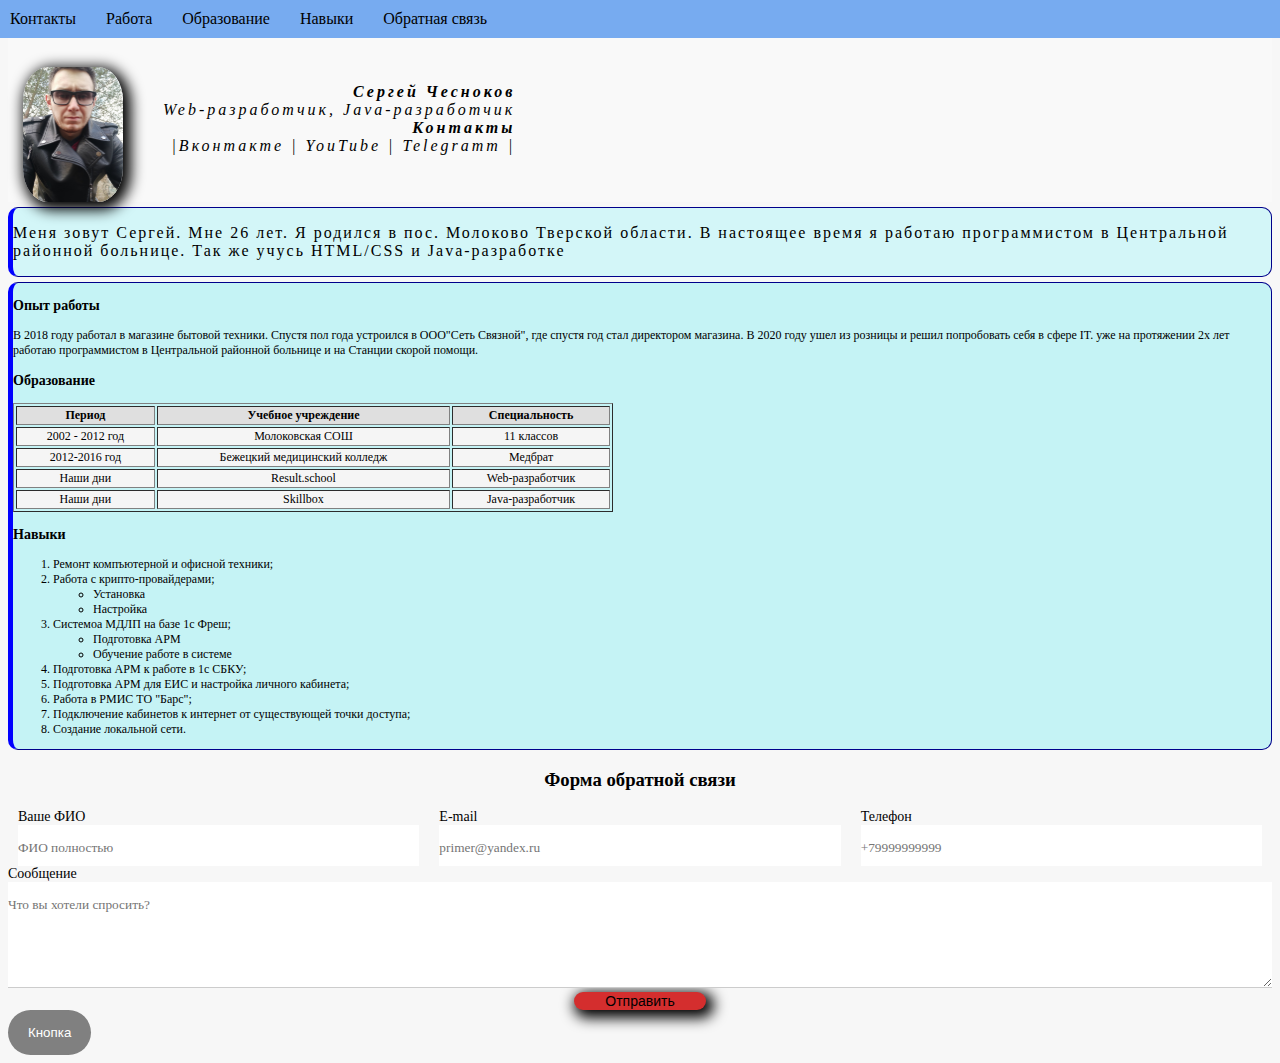
<file: index.html>
<!DOCTYPE html>
<html lang="ru">

<head>
    <meta charset="UTF-8">
    <meta http-equiv="X-UA-Compatible" content="IE=edge">
    <meta name="viewport" content="width=device-width, initial-scale=1.0">
    <meta name="keywords" content="резюме, Сергей, Чесноков, html, css">
    <meta name="description" content="Сайт-резюме Сергея Чеснокова.">
    <title>Сергей Чесноков</title>
    <link rel="stylesheet" href="style.css">
</head>

<body>
 
    <header id="header" class="header">
      <img src="myPhoto.jpg" alt="Изображение недоступно" class="avatar">
      
      <p>
        <strong> Сергей Чесноков </strong> <br> 
        <em> Web-разработчик,  Java-разработчик </em> <br>
        <strong>Контакты</strong> <br>
        <a href="https://vk.com/metalhead_7328" target="_blank" >|Вконтакте</a> |
        <a href="https://www.youtube.com/playlist?list=PL786bPIlqEjRDXpAKYbzpdTaOYsWyjtCX" target="_blank" >YouTube</a> |
        <a href="https://web.telegram.org/k/" target="_blank" >Telegramm</a> |
        </p>
        
    </header>

    <nav class="navbar">
        <ul>
            <li>Контакты</li>
            <li>Работа</li>
            <li>Образование</li>
            <li>Навыки</li>
            <li>Обратная связь</li>
        </ul>
    </nav>
     
     <article id="my_information" class="my_information">    
         <p> Меня зовут Сергей. Мне 26 лет. Я родилcя в пос. Молоково Тверской области. В настоящее время я работаю программистом в Центральной районной больнице. Так же учусь HTML/CSS и Java-разработке </p>
     </article>
     
     <section id="data" class="date">
     <div>    
         <h3>Опыт работы</h3>
         <p> В 2018 году работал в магазине бытовой техники. Спустя пол года устроился в ООО"Сеть Связной", где спустя год стал директором магазина. В 2020 году ушел из розницы и решил попробовать себя в сфере IT. уже на протяжении 2х лет работаю программистом в Центральной районной больнице и на Станции скорой помощи. </p>
     </div>

     <div class="table">
         <h3>Образование</h3>
         <table border="1" width="600">
          <thead>
               <th>Период</th>
               <th>Учебное учреждение</th>
               <th>Специальность</th>
          </thead>
          <tbody>
               <tr>
                <td>2002 - 2012 год</td>
                <td>Молоковская СОШ</td>
                <td>11 классов</td>
               </tr>

               <tr>
                <td>2012-2016 год</td>
                <td>Бежецкий медицинский колледж</td>
                <td>Медбрат</td>
               </tr>

               <tr>
                <td>Наши дни</td>
                <td>Result.school</td>
                <td>Web-разработчик</td>
               </tr>

               <tr>
                <td>Наши дни</td>
                <td>Skillbox</td>
                <td>Java-разработчик</td>
               </tr>
          </tbody>
        </table>
     </div>

     <div>
          <h3>Навыки</h3>
              <ol>
               <li>Ремонт компъютерной и офисной техники;</li>
               <li>Работа с крипто-провайдерами;
              <ul>
               <li>Установка</li>
               <li>Настройка</li>
              </ul>
               </li>
               <li>Системоа МДЛП на базе 1с Фреш;
              <ul>
               <li>Подготовка АРМ</li>
               <li>Обучение работе в системе</li>
              </ul>
               </li>
               <li>Подготовка АРМ к работе в 1с СБКУ;</li>
               <li>Подготовка АРМ для ЕИС и настройка личного кабинета;</li>
               <li>Работа в РМИС ТО "Барс";</li>
               <li>Подключение кабинетов к интернет от существующей точки доступа;</li>
               <li>Создание локальной сети.</li>
              </ol>
     </div>
     </section>

     <form action="/" class="feedback" >
     <h3>Форма обратной связи</h3>
     
     <div class="form-row">
          <div class="form">
           <label for="fio">Ваше ФИО</label>
           <input type="text" id="fio" placeholder="ФИО полностью">
          </div>

          <div class="form">
           <label for="email">E-mail</label>
           <input type="email" id="email" placeholder="primer@yandex.ru">
          </div>

          <div class="form">
           <label for="tel">Телефон</label>
           <input type="tel" id="tel" placeholder="+79999999999">
          </div>
    </div>

          <div class="form">
           <label for="message">Сообщение</label>
           <textarea id="message" cols="30" rows="5" placeholder="Что вы хотели спросить?"></textarea>
          </div>   

          <div class="form-button">
           <label for="submit"></label>
           <input type="submit" value="Отправить">
          </div> 
     </form>

     <div>
       <button class="button">Кнопка</button>
    </div>
     
</body>
</html>
</file>
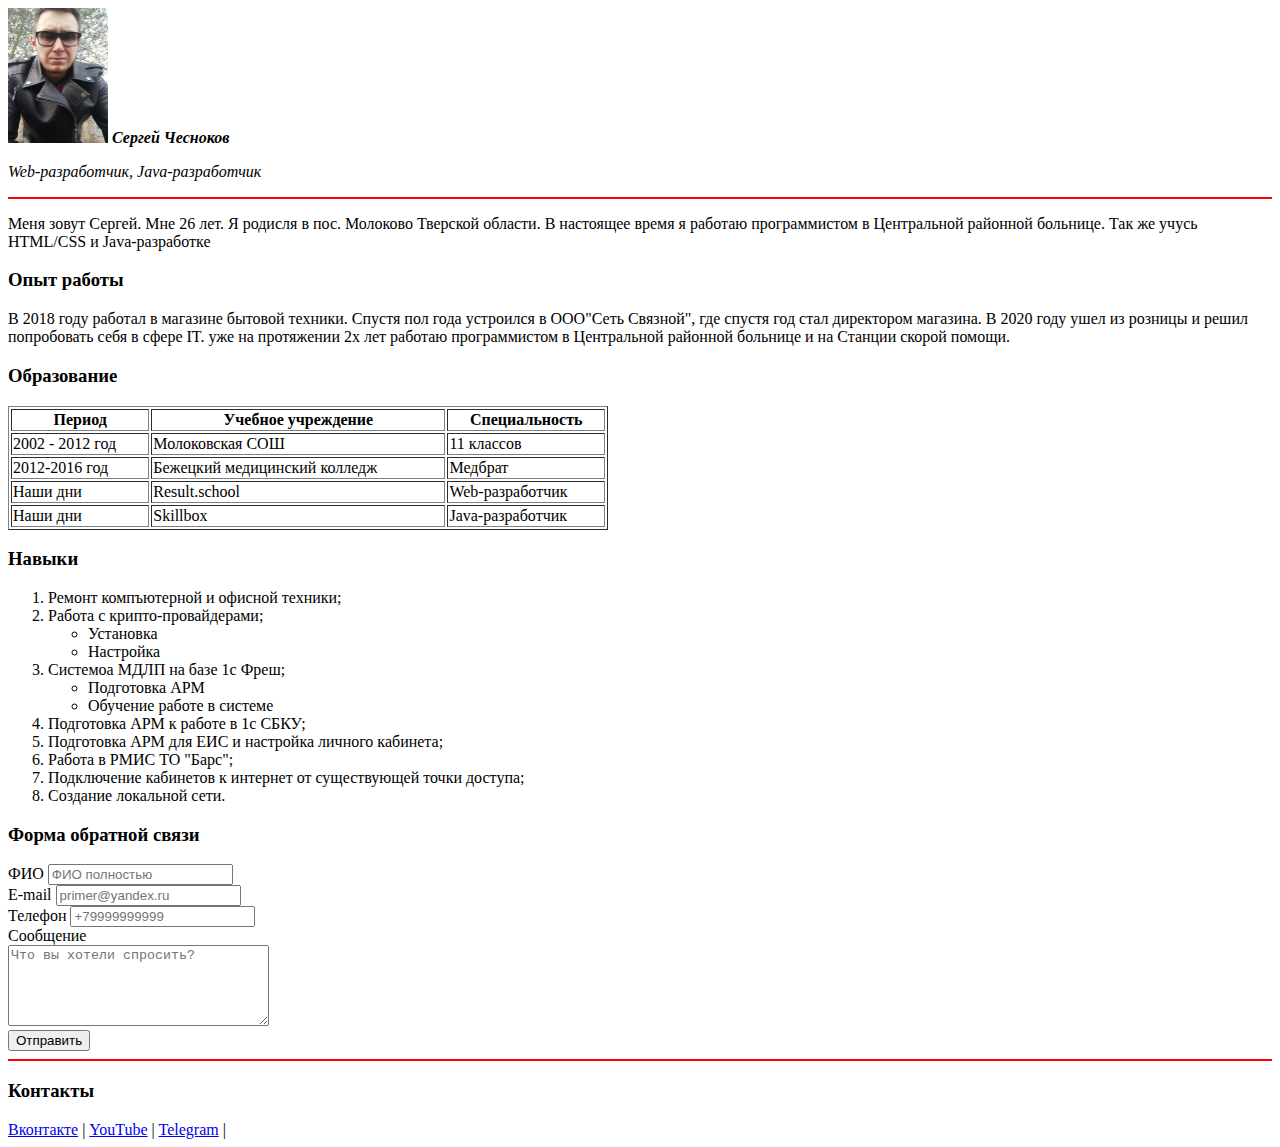
<file: 00_project.html>
<!DOCTYPE html>
<html lang="ru">
<head>
    <meta charset="UTF-8">
    <meta http-equiv="X-UA-Compatible" content="IE=edge">
    <meta name="viewport" content="width=device-width, initial-scale=1.0">
    <meta name="keywords" content="резюме, Сергей, Чесноков, html, css">
    <meta name="description" content="Сайт-резюме Сергея Чеснокова.">
    <title>Сергей Чесноков</title>
    <style>
     .header{
          border-bottom: 2px solid red;
     }
    </style>
</head>
<body>
 
    <header id="header" class="header">
      <img src="myPhoto.jpg" width="100" alt="Изображение недоступно">
      <strong><em> Сергей Чесноков </em></strong>
      
         <p><em> Web-разработчик,  Java-разработчик </em></p>
     </header>

     <section>
     <article id="my_information" class="my_information">    
         <p> Меня зовут Сергей. Мне 26 лет. Я родисля в пос. Молоково Тверской области. В настоящее время я работаю программистом в Центральной районной больнице. Так же учусь HTML/CSS и Java-разработке </p>
     </article>
     
     <article>    
         <h3>Опыт работы</h3>
         <p> В 2018 году работал в магазине бытовой техники. Спустя пол года устроился в ООО"Сеть Связной", где спустя год стал директором магазина. В 2020 году ушел из розницы и решил попробовать себя в сфере IT. уже на протяжении 2х лет работаю программистом в Центральной районной больнице и на Станции скорой помощи. </p>
     </article>

     <article>
         <h3>Образование</h3>
         <table border="1" width="600">
          <thead>
               <th>Период</th>
               <th>Учебное учреждение</th>
               <th>Специальность</th>
          </thead>
          <tbody>
               <tr>
                <td>2002 - 2012 год</td>
                <td>Молоковская СОШ</td>
                <td>11 классов</td>
               </tr>

               <tr>
                <td>2012-2016 год</td>
                <td>Бежецкий медицинский колледж</td>
                <td>Медбрат</td>
               </tr>

               <tr>
                <td>Наши дни</td>
                <td>Result.school</td>
                <td>Web-разработчик</td>
               </tr>

               <tr>
                <td>Наши дни</td>
                <td>Skillbox</td>
                <td>Java-разработчик</td>
               </tr>
          </tbody>
        </table>
     </article>

     <article>
          <h3>Навыки</h3>
              <ol>
               <li>Ремонт компъютерной и офисной техники;</li>
               <li>Работа с крипто-провайдерами;
              <ul>
               <li>Установка</li>
               <li>Настройка</li>
              </ul>
               </li>
               <li>Системоа МДЛП на базе 1с Фреш;
              <ul>
               <li>Подготовка АРМ</li>
               <li>Обучение работе в системе</li>
              </ul>
               </li>
               <li>Подготовка АРМ к работе в 1с СБКУ;</li>
               <li>Подготовка АРМ для ЕИС и настройка личного кабинета;</li>
               <li>Работа в РМИС ТО "Барс";</li>
               <li>Подключение кабинетов к интернет от существующей точки доступа;</li>
               <li>Создание локальной сети.</li>
              </ol>
     </article>
     </section>

     <article>
     <h3>Форма обратной связи</h3>
          <div>
           <label for="fio">ФИО</label>
           <input type="text" id="fio" placeholder="ФИО полностью">
          </div>

          <div>
           <label for="email">E-mail</label>
           <input type="email" id="email" placeholder="primer@yandex.ru">
          </div>

          <div>
           <label for="tel">Телефон</label>
           <input type="tel" id="tel" placeholder="+79999999999">
          </div>

          <div>
           <label for="message">Сообщение</label>
           <br>
           <textarea id="message" cols="30" rows="5" placeholder="Что вы хотели спросить?"></textarea>
          </div>   

          <div>
           <label for="submit"></label>
           <input type="submit" value="Отправить">
          </div> 

     <hr color="red">     
     <footer class="footer">
          <h3>Контакты</h3>
          <a href="https://vk.com/metalhead_7328" target="_blank" >Вконтакте</a> |
          <a href="https://www.youtube.com/playlist?list=PL786bPIlqEjRDXpAKYbzpdTaOYsWyjtCX" target="_blank" >YouTube</a> |
          <a href="https://web.telegram.org/k/" target="_blank" >Telegram</a> |
     </footer>
     
</body>
</html>
</file>
<file: style.css>
body{
    background: #f7f7f7;
    font-family:'Verdana', 'Times New Roman', serif;
    font-size: 16px;
}

header{
    background: rgba(255, 255, 255, 0.301);
    font-style: italic;
    letter-spacing: 3px;
    color: black;
    display: flex;
    padding-left: 15px;
    padding-top: 59px;
}

header p{
    padding-left: 40px;
    text-align: end;
}

header .contact{
    border: 2px solid white(5, 5, 5);
    line-height: 15px;
    max-width: 300px;
    margin: 0;
    padding: 20px;
    line-height: 0px;
    padding-top: 0;
    padding-bottom: 0;
}

.avatar{
  max-width: 100px;
  margin: 0;
  border-radius: 25%;
  box-shadow: 4px 4px 14px 4px rgba(0, 0, 0, 25);
}

.my_information{
    border: 1px solid darkblue;
    background: rgb(211, 246, 248);
    letter-spacing: 2px;
    margin: 5px 0;
    max-width: auto;
    border-radius: 10px;
    border-left: 5px solid blue;
    padding: 0px;
}

.my_information :hover{
    opacity: 0.9;
}

#data{
    border: 1px solid darkblue;
    background: rgb(197, 243, 245);
    font-size: 12px;
    margin-bottom: 10px;
    border-left: 5px solid blue;
    width: auto;
    margin: auto;
    border-radius: 10px;
    padding: 0px;
}


/*.feedback{
    max-width: 400px;
    margin-left: 500px;
}*/

.feedback h3{
    text-align: center;
}
    
.form label{
    display: block;
    font-size: 14px;
    background: #f7f7f7;
}

.form input{
    width: 100%;
    box-sizing: border-box;
    border: none;
    background: white;
    color: black;
    padding: 15px 0px 10px;
    font-family: inherit;
    outline: none;
}

.form textarea{
    width: 100%;
    box-sizing: border-box;
    border: none;
    background: white;
    border-bottom: 1px solid #ccc;
    color: black;
    padding: 15px 0px 10px;
    font-family: inherit;
    outline: none;
}

.form-button input{
    border: 1px solid transparent;
    box-shadow: 4px 4px 14px 4px rgba(0, 0, 0, 25);
    background-color: rgb(212, 46, 46);
    color: black;
    font-size: 14px;
    display: block;
    margin: auto;
    padding: 0 30px;
    border-radius: 25px;
}

.form-button :hover{
    cursor: pointer;
    opacity: 0.8;
    border: 1px solid black;
}

.form-row{
    display: flex;
}

.form-row .form{
    padding: 0px 10px;
    width: 50%;
}



a{
    color: black;
    text-decoration: none;
}

a:hover{
    color: blue;
}

a:active{
    color: red;
}

.button{
    background-color: gray;
    color: white;
    padding: 15px 20px;
    border: none;
    border-radius: 25px;
    cursor:pointer;
}

.button:hover{
    opacity: 0.8;
}
.navbar{
    background: rgb(119, 171, 240);
    margin-bottom: 10px;
    position: fixed;
    top: 0;
    left: 0;
    right: 0;
    z-index: 2;
    
}
.navbar ul{
    display: flex;
    list-style: none;
    margin: 10px 0;
    padding: 0;
}

.navbar ul li{
    padding: 0px 10px;
    margin-right: 10px;
}
.navbar ul li:hover {
text-decoration: underline;
font-weight: bold;
    cursor: pointer;
}

.table thead{
    background: rgb(223, 223, 223);
}

.table tbody{
    background: whitesmoke;
    text-align: center;
}

.table tbody :hover{
    background: wheat;
}

@media (max-width:600px) {
    .header{
        display: block;
        text-align: center;
    }
}
</file>
